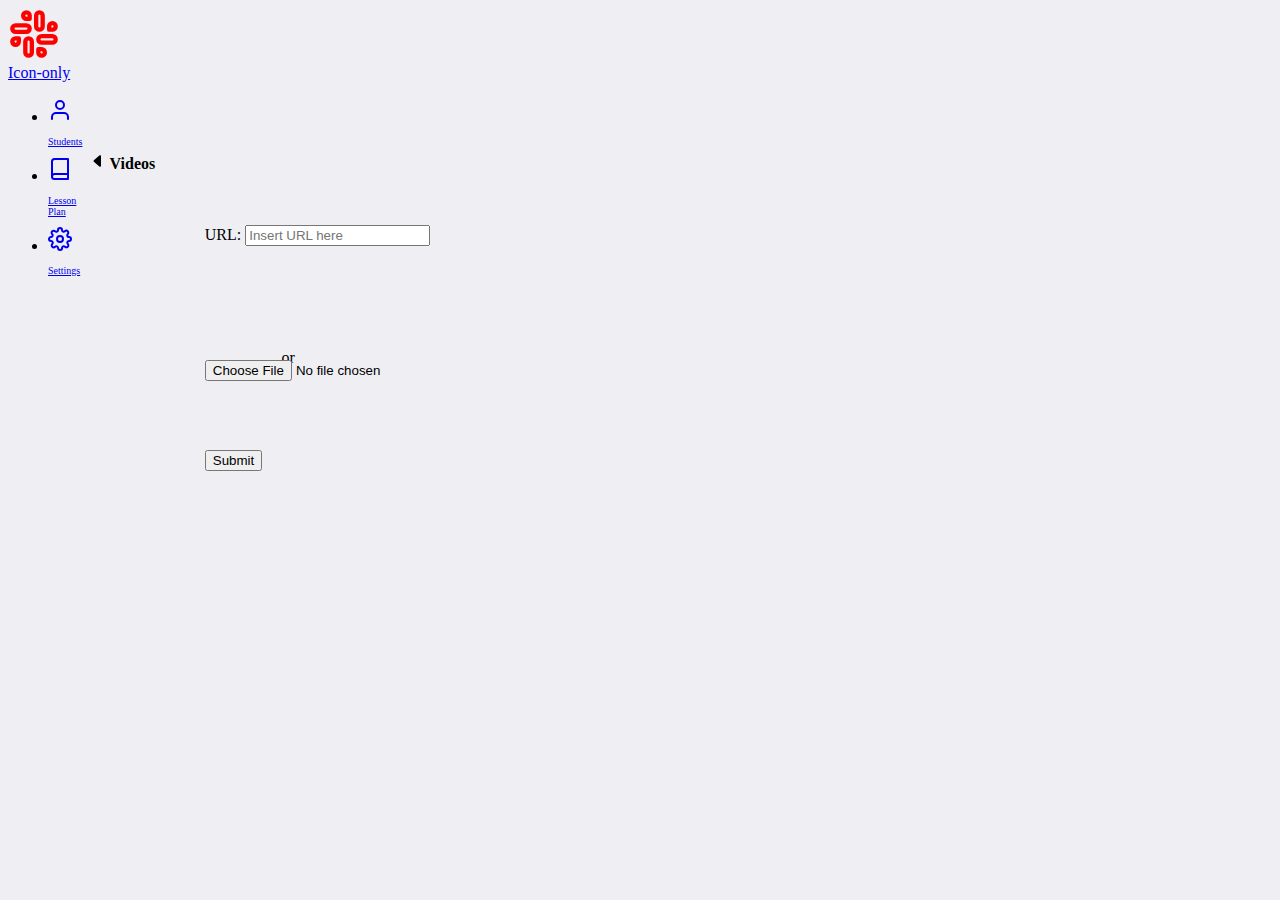
<file: index.html>
<!doctype html>
<html lang="en">

<head>
    <!-- Required meta tags -->
    <meta charset="utf-8">
    <meta name="viewport" content="width=device-width, initial-scale=1">

    <!-- Bootstrap CSS -->
    <link href="https://cdn.jsdelivr.net/npm/bootstrap@5.0.2/dist/css/bootstrap.min.css" rel="stylesheet"
        integrity="sha384-EVSTQN3/azprG1Anm3QDgpJLIm9Nao0Yz1ztcQTwFspd3yD65VohhpuuCOmLASjC" crossorigin="anonymous">
    <link rel="stylesheet" href="nowhtml.css">
    <title>Video</title>
</head>

<body>

    <div class="d-flex flex-column flex-shrink-0 bg-light" style="width: 4.5rem; height: 41rem;">
        <a href="/" class="d-block p-3 link-dark text-decoration-none" title="" data-bs-toggle="tooltip"
            data-bs-placement="right" data-bs-original-title="Icon-only">
            <svg xmlns="http://www.w3.org/2000/svg" width="52" height="52" viewBox="0 0 24 24" fill="none" stroke="red"
                stroke-width="2" stroke-linecap="round" stroke-linejoin="round" class="feather feather-slack">
                <path
                    d="M14.5 10c-.83 0-1.5-.67-1.5-1.5v-5c0-.83.67-1.5 1.5-1.5s1.5.67 1.5 1.5v5c0 .83-.67 1.5-1.5 1.5z" />
                <path d="M20.5 10H19V8.5c0-.83.67-1.5 1.5-1.5s1.5.67 1.5 1.5-.67 1.5-1.5 1.5z" />
                <path
                    d="M9.5 14c.83 0 1.5.67 1.5 1.5v5c0 .83-.67 1.5-1.5 1.5S8 21.33 8 20.5v-5c0-.83.67-1.5 1.5-1.5z" />
                <path d="M3.5 14H5v1.5c0 .83-.67 1.5-1.5 1.5S2 16.33 2 15.5 2.67 14 3.5 14z" />
                <path
                    d="M14 14.5c0-.83.67-1.5 1.5-1.5h5c.83 0 1.5.67 1.5 1.5s-.67 1.5-1.5 1.5h-5c-.83 0-1.5-.67-1.5-1.5z" />
                <path d="M15.5 19H14v1.5c0 .83.67 1.5 1.5 1.5s1.5-.67 1.5-1.5-.67-1.5-1.5-1.5z" />
                <path d="M10 9.5C10 8.67 9.33 8 8.5 8h-5C2.67 8 2 8.67 2 9.5S2.67 11 3.5 11h5c.83 0 1.5-.67 1.5-1.5z" />
                <path d="M8.5 5H10V3.5C10 2.67 9.33 2 8.5 2S7 2.67 7 3.5 7.67 5 8.5 5z" />
            </svg>
            <span class="visually-hidden">Icon-only</span>
        </a>

        <ul class="nav nav-pills nav-flush flex-column mb-auto text-center">
            <li class="nav-item">
                <a href="#" class="nav-link py-3 border-bottom" aria-current="page" title="" data-bs-toggle="tooltip"
                    data-bs-placement="right" data-bs-original-title="Home">
                    <svg xmlns="http://www.w3.org/2000/svg" width="24" height="24" viewBox="0 0 24 24" fill="none"
                        stroke="currentColor" stroke-width="2" stroke-linecap="round" stroke-linejoin="round"
                        class="feather feather-user">
                        <path d="M20 21v-2a4 4 0 0 0-4-4H8a4 4 0 0 0-4 4v2" />
                        <circle cx="12" cy="7" r="4" />
                    </svg>
                    <p class="students">Students</p>
                </a>
            </li>
            <li>
                <a href="#" class="nav-link active py-3 border-bottom" title="" data-bs-toggle="tooltip"
                    data-bs-placement="right" data-bs-original-title="Dashboard">
                    <svg xmlns="http://www.w3.org/2000/svg" width="24" height="24" viewBox="0 0 24 24" fill="none"
                        stroke="currentColor" stroke-width="2" stroke-linecap="round" stroke-linejoin="round"
                        class="feather feather-book">
                        <path d="M4 19.5A2.5 2.5 0 0 1 6.5 17H20" />
                        <path d="M6.5 2H20v20H6.5A2.5 2.5 0 0 1 4 19.5v-15A2.5 2.5 0 0 1 6.5 2z" />
                    </svg>
                    <p class="lesson">Lesson Plan</p>
                </a>
            </li>
            <li>
                <a href="#" class="nav-link py-3 border-bottom" title="" data-bs-toggle="tooltip"
                    data-bs-placement="right" data-bs-original-title="Orders">
                    <svg xmlns="http://www.w3.org/2000/svg" width="24" height="24" viewBox="0 0 24 24" fill="none"
                        stroke="currentColor" stroke-width="2" stroke-linecap="round" stroke-linejoin="round"
                        class="feather feather-settings">
                        <circle cx="12" cy="12" r="3" />
                        <path
                            d="M19.4 15a1.65 1.65 0 0 0 .33 1.82l.06.06a2 2 0 0 1 0 2.83 2 2 0 0 1-2.83 0l-.06-.06a1.65 1.65 0 0 0-1.82-.33 1.65 1.65 0 0 0-1 1.51V21a2 2 0 0 1-2 2 2 2 0 0 1-2-2v-.09A1.65 1.65 0 0 0 9 19.4a1.65 1.65 0 0 0-1.82.33l-.06.06a2 2 0 0 1-2.83 0 2 2 0 0 1 0-2.83l.06-.06a1.65 1.65 0 0 0 .33-1.82 1.65 1.65 0 0 0-1.51-1H3a2 2 0 0 1-2-2 2 2 0 0 1 2-2h.09A1.65 1.65 0 0 0 4.6 9a1.65 1.65 0 0 0-.33-1.82l-.06-.06a2 2 0 0 1 0-2.83 2 2 0 0 1 2.83 0l.06.06a1.65 1.65 0 0 0 1.82.33H9a1.65 1.65 0 0 0 1-1.51V3a2 2 0 0 1 2-2 2 2 0 0 1 2 2v.09a1.65 1.65 0 0 0 1 1.51 1.65 1.65 0 0 0 1.82-.33l.06-.06a2 2 0 0 1 2.83 0 2 2 0 0 1 0 2.83l-.06.06a1.65 1.65 0 0 0-.33 1.82V9a1.65 1.65 0 0 0 1.51 1H21a2 2 0 0 1 2 2 2 2 0 0 1-2 2h-.09a1.65 1.65 0 0 0-1.51 1z" />
                    </svg>
                    <p class="settings">Settings</p>
                </a>
            </li>

        </ul>

    </div>


    <div class="leftfill">
        <svg xmlns="http://www.w3.org/2000/svg" width="16" height="16" fill="currentColor" class="bi bi-caret-left-fill"
            viewBox="0 0 16 16">
            <path
                d="m3.86 8.753 5.482 4.796c.646.566 1.658.106 1.658-.753V3.204a1 1 0 0 0-1.659-.753l-5.48 4.796a1 1 0 0 0 0 1.506z" />
        </svg>
        <b>Videos</b>
    </div>
    <div class="videourl">
        <label for="exampleFormControlInput1" class="form-label">URL:</label>
        <input type="url" class="form-control" id="exampleFormControlInput1" placeholder="Insert URL here">
    </div>
    <p class="or">or</p>
    </div>
    <div class="mb-3">
        <label for="formFileSm" class="form-label"></label>
        <input class="form-control form-control-sm" id="formFileSm" type="file">

    </div>

    <button class="btn btn-primary" type="submit">Submit</button>



    <!-- Optional JavaScript; choose one of the two! -->

    <!-- Option 1: Bootstrap Bundle with Popper -->
    <script src="https://cdn.jsdelivr.net/npm/bootstrap@5.0.2/dist/js/bootstrap.bundle.min.js"
        integrity="sha384-MrcW6ZMFYlzcLA8Nl+NtUVF0sA7MsXsP1UyJoMp4YLEuNSfAP+JcXn/tWtIaxVXM"
        crossorigin="anonymous"></script>

    <!-- Option 2: Separate Popper and Bootstrap JS -->
    <!--
    <script src="https://cdn.jsdelivr.net/npm/@popperjs/core@2.9.2/dist/umd/popper.min.js" integrity="sha384-IQsoLXl5PILFhosVNubq5LC7Qb9DXgDA9i+tQ8Zj3iwWAwPtgFTxbJ8NT4GN1R8p" crossorigin="anonymous"></script>
    <script src="https://cdn.jsdelivr.net/npm/bootstrap@5.0.2/dist/js/bootstrap.min.js" integrity="sha384-cVKIPhGWiC2Al4u+LWgxfKTRIcfu0JTxR+EQDz/bgldoEyl4H0zUF0QKbrJ0EcQF" crossorigin="anonymous"></script>
    -->
</body>

</html>
</file>
<file: nowhtml.css>
.lesson{
    font-size:10px;
}
.students{
    font-size: 10px;
}
.settings{
    font-size: 10px;
}
.leftfill{
    position: absolute;
    top: 17%;
    left: 7%;
}
.videourl{
    position: absolute;
    top: 25%;
    left: 16%;
}
.or{
    position: absolute;
    top:37%;
    left: 22%;
}
.mb-3{
    position: absolute;
    top: 40%;
    left: 16%;
}
body{
    background-color: rgba(14, 14, 70, 0.068);
}
button{
    position: absolute;
    top: 50%;
    left: 16%;
}
@media only screen and (max-width:700px) {
    /* For tablets: */
    .leftfill{
      position: absolute;
      left: 20%;
    }
    .videourl {
      left: 25%;
    }
    .or{
        left: 42%;
    }
    .mb-3{
        left: 25%;
    }
    button{
        left: 25%;
    }
  }
</file>
